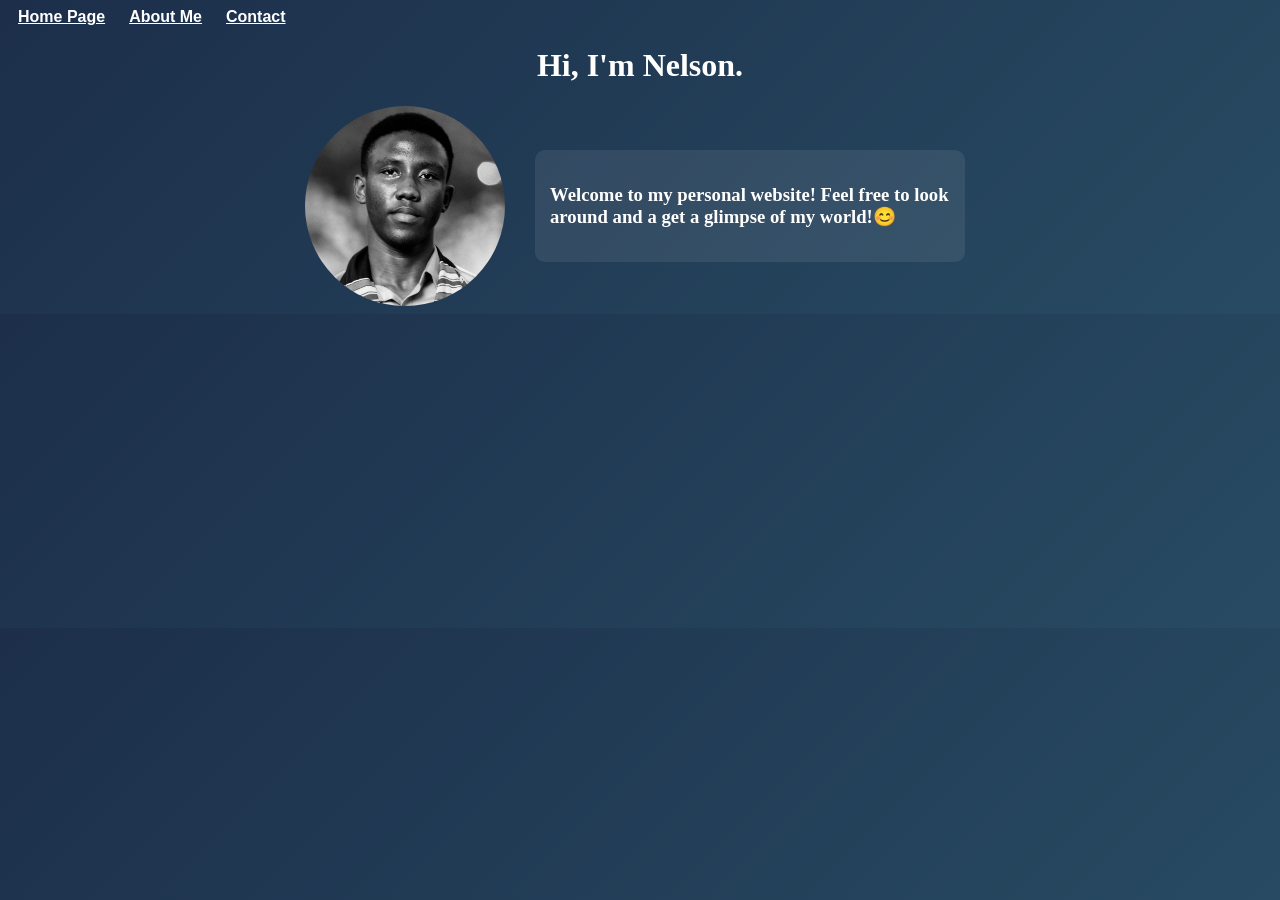
<file: index.html>
<!DOCTYPE html>
<html lang="en">
<head>
    <meta charset="UTF-8">
    <meta name="viewport" content="width=device-width, initial-scale=1.0">
    <title>Personal Website.</title>
    <link rel="stylesheet" href="style.css">
    <link rel="stylesheet" href="https://fonts.googleapis.com/css2?family=Poppins&display=swap" >
    
</head>

<body>
    <nav>
        <a href="index.html" class="button">Home Page</a>
        <a href="about.html" class="button">About Me</a>
        <a href="contact.html" class="button">Contact</a>
    </nav>
        <h1>
         Hi, I'm Nelson.
        </h1>
     <div class="pic"> 
        <img src="WhatsApp Image 2026-04-03 at 20.27.01.jpeg" alt="Profile Picture.">
        <div class="web-info"> <h3>Welcome to my personal website! Feel free to look around and a get a glimpse of my world!😊</h3>
     </div>
      </div>
    </body>
</html>
</file>
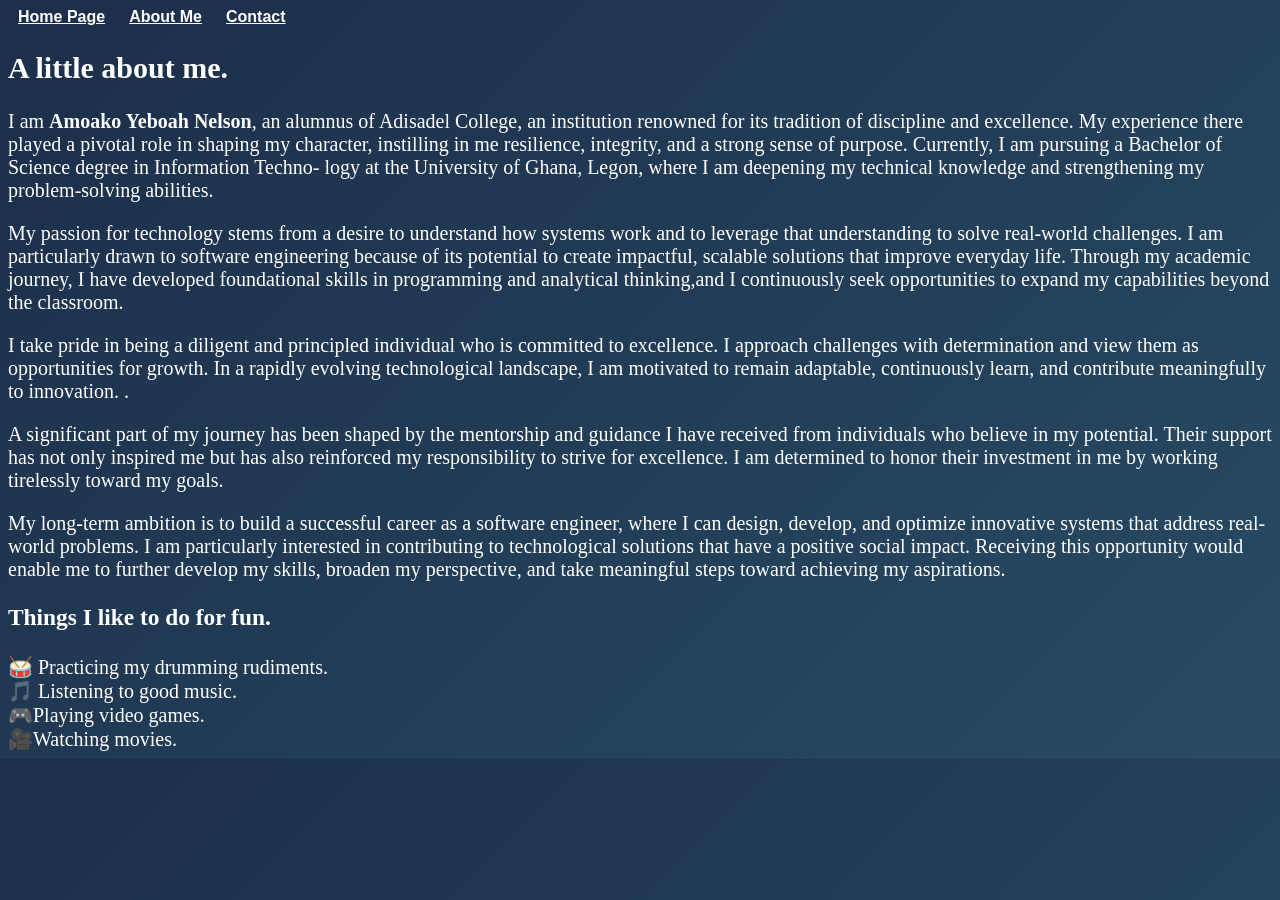
<file: about.html>
<!DOCTYPE html>
<html lang="en">
<head>
    <meta charset="UTF-8">
    <meta name="viewport" content="width=device-width, initial-scale=1.0">
    <title>Document</title>
    <link rel="stylesheet" href="style.css">
</head>
<body>
    <nav>
         <a href="index.html" class="button">Home Page</a>
        <a href="about.html" class="button">About Me</a>
        <a href="contact.html" class="button">Contact</a>
    </nav>
    <div class="About">
    <h2>A little about me.</h2>
    <p>I am <b>Amoako Yeboah Nelson</b>, an alumnus of Adisadel College, an institution renowned for its tradition of discipline and excellence. My experience there played a pivotal role 
in shaping my character, instilling in me resilience, integrity, and a strong sense of purpose. Currently, I am pursuing a Bachelor of Science degree in Information Techno-
logy at the University of Ghana, Legon, where I am deepening my technical knowledge and strengthening my problem-solving abilities.</p>
     <p>My passion for technology stems from a desire to understand how systems work and to leverage that understanding to solve real-world challenges. I am particularly drawn to 
software engineering because of its potential to create impactful, scalable solutions that improve everyday life. Through my academic journey, I have developed foundational 
skills in programming and analytical thinking,and I continuously seek opportunities to expand my capabilities beyond the classroom.</p>
        
<p>I take pride in being a diligent and principled individual who is committed to excellence. I approach challenges with determination and view them as opportunities for growth. 
In a rapidly evolving technological landscape, I am motivated to remain adaptable, continuously learn, and contribute meaningfully to innovation. .</p>
        
<p>A significant part of my journey has been shaped by the mentorship and guidance I have received from individuals who believe in my potential. Their support has not only 
inspired me but has also reinforced my responsibility to strive for excellence. I am determined to honor their investment in me by working tirelessly toward my goals.</p>
        
<p>My long-term ambition is to build a successful career as a software engineer, where I can design, develop, and optimize innovative systems that address real-world problems. 
I am particularly interested in contributing to technological solutions that have a positive social impact. Receiving this opportunity would enable me to further develop my 
skills, broaden my perspective, and take meaningful steps toward achieving my aspirations.
    </p>   
        <h3>Things I like to do for fun.</h3>
🥁 Practicing my drumming rudiments.<br>🎵 Listening to good music.<br>🎮Playing video games.<br>🎥Watching movies. <br>
 </div>
</body>
</html>
</file>
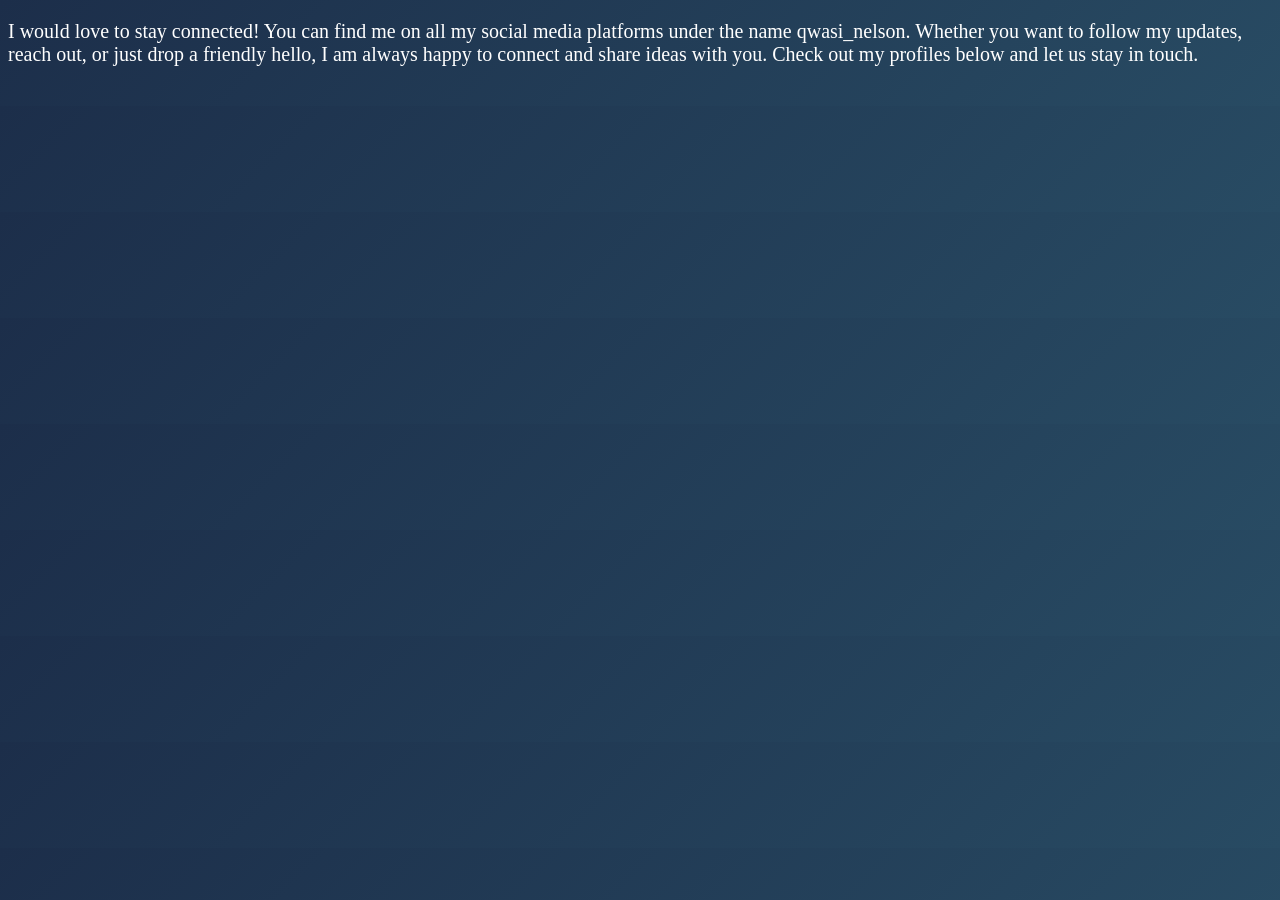
<file: contactinfo.html>
<!DOCTYPE html>
<html lang="en">
<head>
    <meta charset="UTF-8">
    <meta name="viewport" content="width=device-width, initial-scale=1.0">
    <title>Document</title>
    <link rel="stylesheet" href="style.css">
</head>
<body>
    <p style="color: white; font-size: 20px;" >I would love to stay connected! You can find me on all my social media platforms under the name qwasi_nelson. Whether you want to follow my updates, reach out, or just drop a friendly hello, I am always happy to connect and share ideas with you. Check out my profiles below and let us stay in touch.</p>
 <div class="social-icons">
  <a href="https://www.snapchat.com" target="_blank"><i class="fab fa-snapchat"></i></a>
  <a href="https://www.twitter.com" target="_blank"><i class="fab fa-twitter"></i></a>
  <a href="https://www.instagram.com" target="_blank"><i class="fab fa-instagram"></i></a>
  <a href="https://www.linkedin.com" target="_blank"><i class="fab fa-linkedin-in"></i></a>
  <a href="https://www.whatsApp.com" target="_blank"><i class="fab fa-whatsapp"></i></a>
</div>
</body>
</html>
</file>
<file: style.css>
h1{
        text-align: center;
        color: white;
    }
    img{
        width: 200px;
        height: 200px;
        border-radius: 100px;
        object-fit: cover;
     }
    .web-info{
        background-color: rgba(255, 255, 255, 0.08);
        color:white;
        font-family: Cambria, Cochin, Georgia, Times, 'Times New Roman', serif;
        padding: 15px;
        border-radius: 10px;
        max-width: 400px;
        flex-direction: row;
        margin: 10px;
        }
    .pic{
        display: flex;
        align-items: center;
        gap: 20px;
        justify-content: center;

        
         }
         .About{
            color: white;
            font-size: 20px;
            font-family: Poppins;
            
        }
        body{
           
        background: linear-gradient(135deg, #1C2E4A 0%, #284B63 100%);
       }
        .social-icons {
  display: flex;
  gap: 20px;
  justify-content: left;  
  margin: 20px ;
}

.social-icons a {
  color: white; 
  font-size: 24px;
  transition: 0.3s;
}

.social-icons a:hover {
  color: #667eea; 
}
.button{
  color: white;
  font-family: 'Lucida Sans', 'Lucida Sans Regular', 'Lucida Grande', 'Lucida Sans Unicode', Geneva, Verdana, sans-serif;
  margin: 10px;
  font-weight: bolder;
  position: flex;
}
</file>
